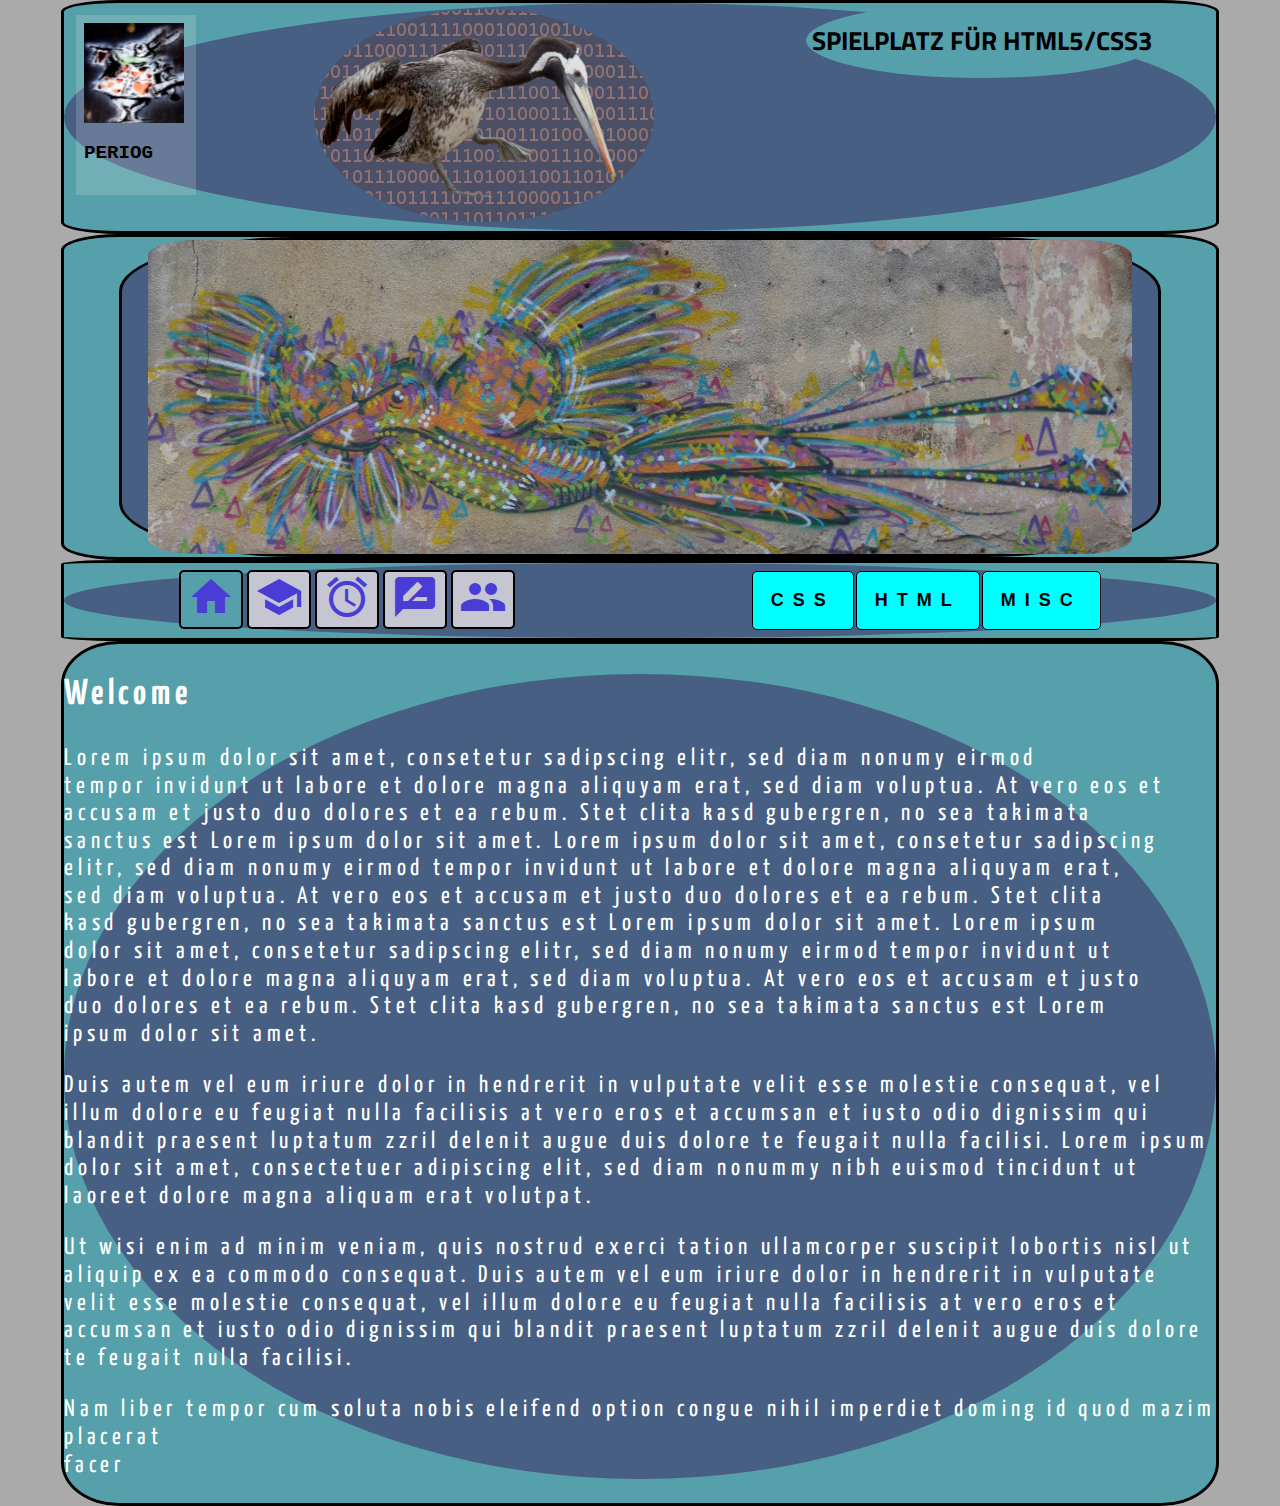
<file: index.html>
<!DOCTYPE html>
<html> 
<head>
<link href="normalize.css" type="text/css" rel="stylesheet">
<link href="stylesheet.css" type="text/css" rel="stylesheet">
<meta content="text/html; charset=utf-8" http-equiv="Content-Type">
<link href="https://fonts.googleapis.com/css?family=Source+Code+Pro|Titillium+Web|Yanone+Kaffeesatz" rel="stylesheet">
<link rel="stylesheet" href="https://fonts.googleapis.com/icon?family=Material+Icons">
<title>periog`s spielwiese html/css</title>
</head>
<body>
<header>
	<div class="wrp">
		<div class="header">
			<div id="logo">
				<iframe src="profile_pic.html"
      				name="profile_pic"
      				width="120"
      				height="180"
      				padding="0"
      				style="border:0; background:rgba(232, 232, 232, 0.2);">
    			</iframe>
			</div>
			<div id="peli">
				<img src="pelicanologo.png" title="pelicano" alt="pelicano">
			</div>	
			<div id="contact">
				<h1>SPIELPLATZ FÜR HTML5/CSS3</h1>
			</div>
			<div class="clr_b"></div>				
		</div>					
	</div>
	<div class="wrp">
		<div id="slide_bg">
			<div id="slider">
				<img src="header.jpg" alt="header_pic" title="header_pic">
			</div>
		</div>
	</div>
</header>
<nav class="wrp">
	<div class="header">
		<ul>
			<li><button class="active_page"><a href="index.html" title="HOME" ><i class="material-icons">home</i></a></button></li>
			<li><button><a href="manual.html" title="MANUAL"><i class="material-icons">school</i><a/></button></li>
			<li><button><a href="timeline.html" title="TIMELINE"><i class="material-icons">access_alarms</i></a></button></li>
			<li><button><a href="chat.html" title="CHAT"><i class="material-icons">rate_review</i></a></button></li>
			<li><button><a href="friends.html" title="FRIENDS"><i class="material-icons">people</i></a></button></li>
		</ul>
		<div class="menue">
			<div>
				<div class="sidebar">
					<div class="dropdown">
      					<button class="dropbtn">CSS</button>
 						<div class="dropdown-content">   		
							<div class="dropdown2">
 								<button class="dropbtn2" >CSS3</button>
  								<div class="dropdown-content2"> 
  			  						<div class="dropdown3">
 									<button class="dropbtn3" >CSS Tutorial</button>
  										<div class="dropdown-content3">   	
											<a href="https://www.w3schools.com/w3css/default.asp" target="	_blank">CSS Tut.W3s</a>
    										<a href="https://wiki.selfhtml.org/wiki/CSS" target="_blank">SELFHTML-CSS</a>			 
    									</div>
									</div>
								<a href="https://www.w3schools.com/css/css3_intro.asp" target="_blank">CSS3</a>
    							<a href="https://wiki.selfhtml.org/wiki/Schnell-Index/CSS" target="_blank">Schnell-Index</a>				
  							</div>
						</div>
							<a href="https://www.w3schools.com/css/default.asp" target="_blank">W3S-CSS</a>	
    						<a href="#"></a>
   							<a href="#"></a>
  						</div>
					</div>
					<div class="dropdown">
 						<button class="dropbtn">HTML</button>
  						<div class="dropdown-content">
    						<a href="https://www.w3schools.com/html/default.asp" target="_blank">W3S-HTML</a>
    						<a href="https://wiki.selfhtml.org/wiki/HTML" target="_blank">SELFHTML-HTML</a>
    						<a href="https://wiki.selfhtml.org/wiki/Schnell-Index/HTML" target="_blank">Schnell-Index</a>
  						</div>
					</div>
					<div class="dropdown2">
  						<button class="dropbtn">MISC</button>
  						<div class="dropdown-content2">
    						<a href="https://validator.w3.org/" target="_blank">Validation</a>
    						<a href="https://www.awwwards.com/websites/css3/" target="_blank">Inspiration</a>
    						<a href="https://en.wikipedia.org/wiki/Misc" target="_blank">misc=Verschiedenes</a>
  						</div>
					</div>
				</div>
			</div>
		</div>
		<div class="clr_b">
	</div>
</nav>
<main>
	<section class="wrp">
		<div class="header" style="color: #fff;font-family: 'Yanone Kaffeesatz', sans-serif;font-size: 150%;letter-spacing: 0.2em">		
			<h2>Welcome</h2>
			<p>Lorem ipsum dolor sit amet, consetetur sadipscing elitr, sed diam nonumy eirmod<br> tempor invidunt ut labore et dolore magna aliquyam erat, sed diam voluptua. At vero eos et <br>accusam et justo duo dolores et ea rebum. Stet clita kasd gubergren, no sea takimata <br>sanctus est Lorem ipsum dolor sit amet. Lorem ipsum dolor sit amet, consetetur sadipscing <br>elitr, sed diam nonumy eirmod tempor invidunt ut labore et dolore magna aliquyam erat, <br>sed diam voluptua. At vero eos et accusam et justo duo dolores et ea rebum. Stet clita <br>kasd gubergren, no sea takimata sanctus est Lorem ipsum dolor sit amet. Lorem ipsum <br>dolor sit amet, consetetur sadipscing elitr, sed diam nonumy eirmod tempor invidunt ut <br>labore et dolore magna aliquyam erat, sed diam voluptua. At vero eos et accusam et justo <br>duo dolores et ea rebum. Stet clita kasd gubergren, no sea takimata sanctus est Lorem <br>ipsum dolor sit amet.  <br>
			</p>
			<p>
Duis autem vel eum iriure dolor in hendrerit in vulputate velit esse molestie consequat, vel illum dolore eu feugiat nulla facilisis at vero eros et accumsan et iusto odio dignissim qui blandit praesent luptatum zzril delenit augue duis dolore te feugait nulla facilisi. Lorem ipsum dolor sit amet, consectetuer adipiscing elit, sed diam nonummy nibh euismod tincidunt ut laoreet dolore magna aliquam erat volutpat.   
</p>
<p>
Ut wisi enim ad minim veniam, quis nostrud exerci tation ullamcorper suscipit lobortis nisl ut aliquip ex ea commodo consequat. Duis autem vel eum iriure dolor in hendrerit in vulputate velit esse molestie consequat, vel illum dolore eu feugiat nulla facilisis at vero eros et accumsan et iusto odio dignissim qui blandit praesent luptatum zzril delenit augue duis dolore te feugait nulla facilisi. 
</p>
<p>
Nam liber tempor cum soluta nobis eleifend option congue nihil imperdiet doming id quod mazim placerat<br> facer<br>
</p>					
		</div>
	</section>	
</main>
</body>
</html>
</file>
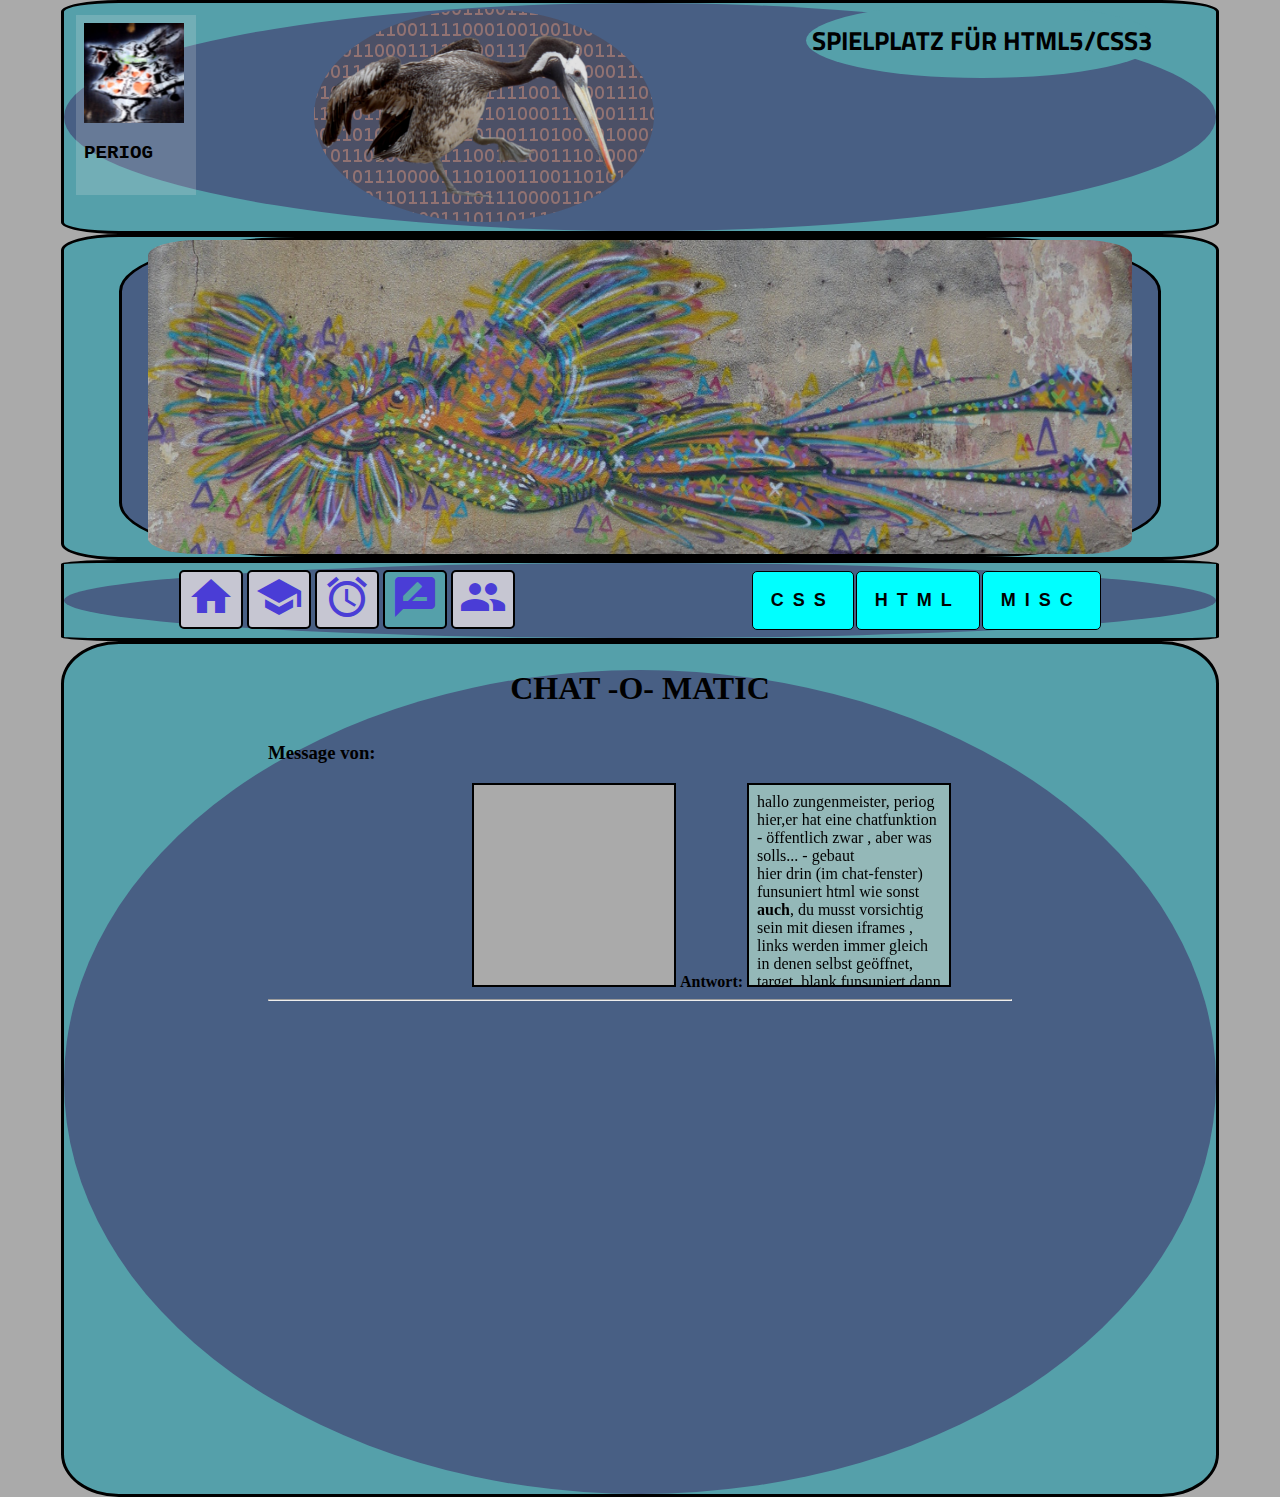
<file: chat.html>
<!DOCTYPE html>
<html>
<head> 
<link href="normalize.css" type="text/css" rel="stylesheet">
<link href="stylesheet.css" type="text/css" rel="stylesheet">
<meta content="text/html; charset=utf-8" http-equiv="Content-Type">
<link href="https://fonts.googleapis.com/css?family=Source+Code+Pro|Titillium+Web|Yanone+Kaffeesatz" rel="stylesheet">
<link rel="stylesheet" href="https://fonts.googleapis.com/icon?family=Material+Icons">
<title>periog`s spielwiese html/css</title>
</head>
<body>
<header>
	<div class="wrp">
		<div class="header">
			<div id="logo">
				<iframe src="profile_pic.html"
      				name="profile_pic"
      				width="120"
      				height="180"
      				padding="0"
      				style="border:0; background:rgba(232, 232, 232, 0.2);">
    			</iframe>
			</div>
			<div id="peli">
				<img src="pelicanologo.png" title="pelicano" alt="pelicano">
			</div>	
			<div id="contact">
				<h1>SPIELPLATZ FÜR HTML5/CSS3</h1>
			</div>
			<div class="clr_b"></div>				
		</div>					
	</div>
	<div class="wrp">
		<div id="slide_bg">
			<div id="slider">
				<img src="header.jpg" alt="header_pic" title="header_pic">
			</div>
		</div>
	</div>
</header>
<nav class="wrp">
	<div class="header">
		<ul>
			<li><button><a href="index.html" title="HOME"><i class="material-icons">home</i></a></button></li>
			<li><button><a href="manual.html" title="MANUAL"><i class="material-icons">school</i></a></button></li>
			<li><button><a href="timeline.html" title="TIMELINE"><i class="material-icons">access_alarms</i></a></button></li>
			<li><button class="active_page"><a href="chat.html" title="CHAT"><i class="material-icons">rate_review</i></a></button></li>
			<li><button ><a href="friends.html" title="FRIENDS"><i class="material-icons">people</i></a></button></li>
		</ul>
		<div class="menue">
			<div>
				<div class="sidebar">
					<div class="dropdown">
      					<button class="dropbtn">CSS</button>
 						<div class="dropdown-content">   		
							<div class="dropdown2">
 								<button class="dropbtn2" >CSS3</button>
  								<div class="dropdown-content2"> 
  			  						<div class="dropdown3">
 									<button class="dropbtn3" >CSS Tutorial</button>
  										<div class="dropdown-content3">   	
											<a href="https://www.w3schools.com/w3css/default.asp" target="	_blank">CSS Tut.W3s</a>
    										<a href="https://wiki.selfhtml.org/wiki/CSS" target="_blank">SELFHTML-CSS</a>			 
    									</div>
									</div>
								<a href="https://www.w3schools.com/css/css3_intro.asp" target="_blank">CSS3</a>
    							<a href="https://wiki.selfhtml.org/wiki/Schnell-Index/CSS" target="_blank">Schnell-Index</a>				
  							</div>
						</div>
							<a href="https://www.w3schools.com/css/default.asp" target="_blank">W3S-CSS</a>	
    						<a href="#"></a>
   							<a href="#"></a>
  						</div>
					</div>
					<div class="dropdown">
 						<button class="dropbtn">HTML</button>
  						<div class="dropdown-content">
    						<a href="https://www.w3schools.com/html/default.asp" target="_blank">W3S-HTML</a>
    						<a href="https://wiki.selfhtml.org/wiki/HTML" target="_blank">SELFHTML-HTML</a>
    						<a href="https://wiki.selfhtml.org/wiki/Schnell-Index/HTML" target="_blank">Schnell-Index</a>
  						</div>
					</div>
					<div class="dropdown2">
  						<button class="dropbtn">MISC</button>
  						<div class="dropdown-content2">
    						<a href="https://validator.w3.org/" target="_blank">Validation</a>
    						<a href="https://www.awwwards.com/websites/css3/" target="_blank">Inspiration</a>
    						<a href="https://en.wikipedia.org/wiki/Misc" target="_blank">misc=Verschiedenes</a>
  						</div>
					</div>
				</div>
			</div>
		</div>
		<div class="clr_b">
	</div>
</nav>
<main>
	<article class="wrp">
		<section class="header">
			<h2 style="text-align: center; font-size: 2em;">CHAT -O- MATIC</h2>
      		<iframe src="chatframe.html" 
					name="chatframe"
					width="760"
      				height="760"
      				padding="0"
      				style="border:0 solid #fff; background:rgba(76, 175, 80, 0);"
      				>
      		</iframe>
      	</section>
	</article>
</main>
</body>
</html>
</file>
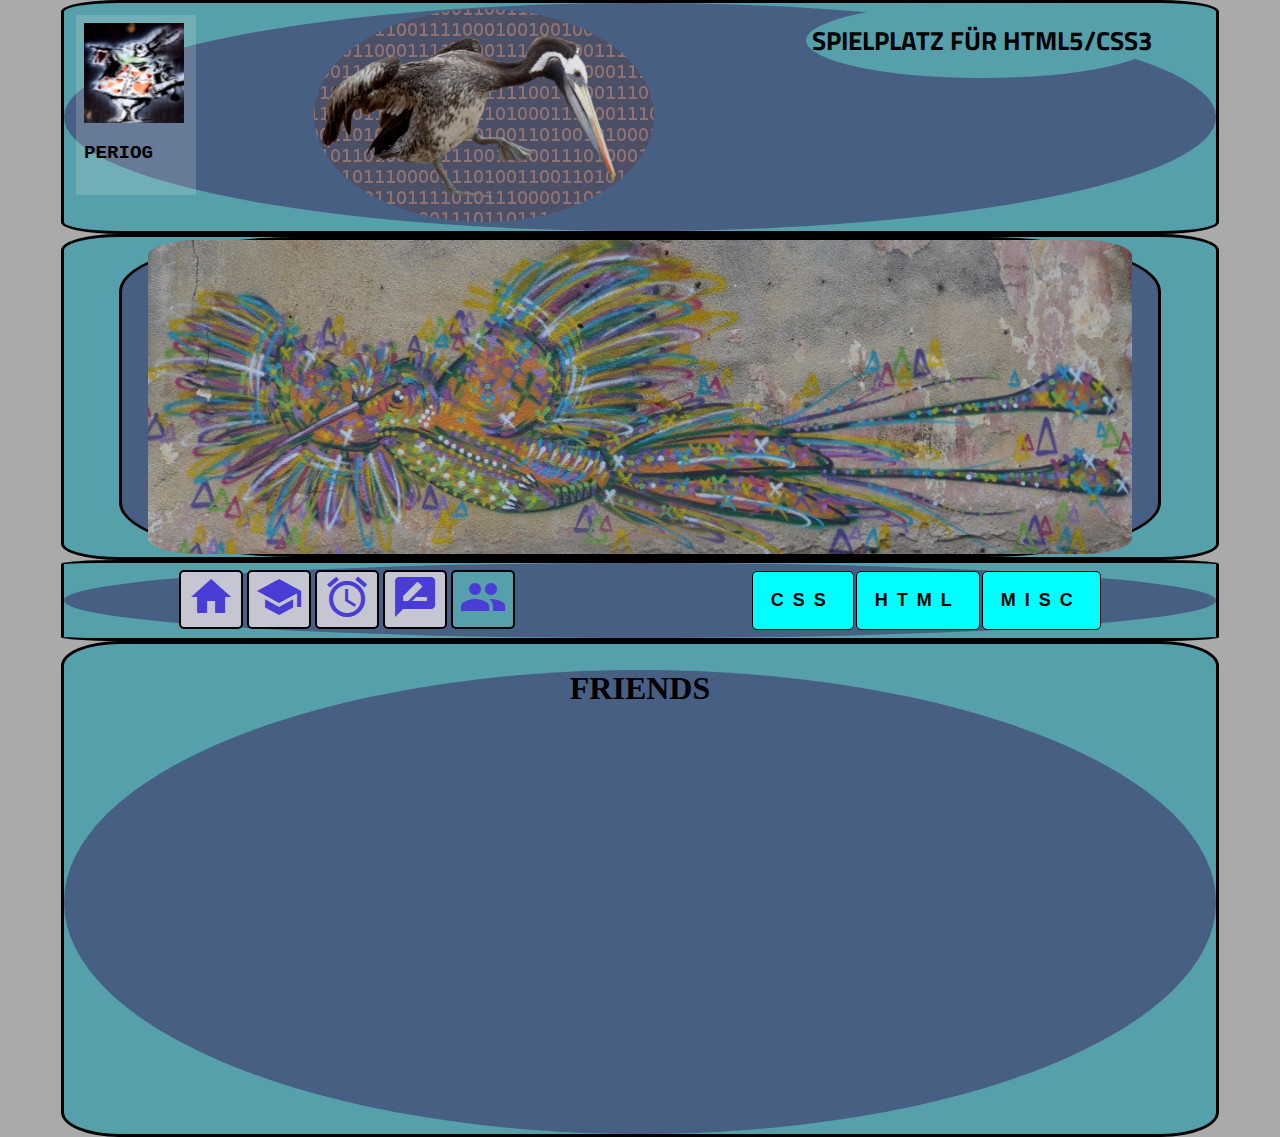
<file: friends.html>
<!DOCTYPE html>
<html>
<head> 
<link href="normalize.css" type="text/css" rel="stylesheet">
<link href="stylesheet.css" type="text/css" rel="stylesheet">
<meta content="text/html; charset=utf-8" http-equiv="Content-Type">
<link href="https://fonts.googleapis.com/css?family=Source+Code+Pro|Titillium+Web|Yanone+Kaffeesatz" rel="stylesheet">
<link rel="stylesheet" href="https://fonts.googleapis.com/icon?family=Material+Icons">
<title>periog`s spielwiese html/css</title>
</head>
<body>
<header>
	<div class="wrp">
		<div class="header">
			<div id="logo">
				<iframe src="profile_pic.html"
      				name="profile_pic"
      				width="120"
      				height="180"
      				padding="0"
      				style="border:0; background:rgba(232, 232, 232, 0.2);">
    			</iframe>
			</div>
			<div id="peli">
				<img src="pelicanologo.png" title="pelicano" alt="pelicano">
			</div>	
			<div id="contact">
				<h1>SPIELPLATZ FÜR HTML5/CSS3</h1>
			</div>
			<div class="clr_b"></div>				
		</div>					
	</div>
	<div class="wrp">
		<div id="slide_bg">
			<div id="slider">
				<img src="header.jpg" alt="header_pic" title="header_pic">
			</div>
		</div>
	</div>
</header>
<nav class="wrp">
	<div class="header">
		<ul>
			<li><button><a href="index.html" title="HOME"><i class="material-icons">home</i></a></button></li>
			<li><button><a href="manual.html" title="MANUAL"><i class="material-icons">school</i></a></button></li>
			<li><button><a href="timeline.html" title="TIMELINE"><i class="material-icons">access_alarms</i></a></button></li>
			<li><button><a href="chat.html" title="CHAT"><i class="material-icons">rate_review</i></a></button></li>
			<li><button class="active_page"><a href="friends.html" title="FRIENDS"><i class="material-icons">people</i></a></button></li>
		</ul>
		<div class="menue">
			<div>
				<div class="sidebar">
					<div class="dropdown">
      					<button class="dropbtn">CSS</button>
 						<div class="dropdown-content">   		
							<div class="dropdown2">
 								<button class="dropbtn2" >CSS3</button>
  								<div class="dropdown-content2"> 
  			  						<div class="dropdown3">
 									<button class="dropbtn3" >CSS Tutorial</button>
  										<div class="dropdown-content3">   	
											<a href="https://www.w3schools.com/w3css/default.asp" target="	_blank">CSS Tut.W3s</a>
    										<a href="https://wiki.selfhtml.org/wiki/CSS" target="_blank">SELFHTML-CSS</a>			 
    									</div>
									</div>
								<a href="https://www.w3schools.com/css/css3_intro.asp" target="_blank">CSS3</a>
    							<a href="https://wiki.selfhtml.org/wiki/Schnell-Index/CSS" target="_blank">Schnell-Index</a>				
  							</div>
						</div>
							<a href="https://www.w3schools.com/css/default.asp" target="_blank">W3S-CSS</a>	
    						<a href="#"></a>
   							<a href="#"></a>
  						</div>
					</div>
					<div class="dropdown">
 						<button class="dropbtn">HTML</button>
  						<div class="dropdown-content">
    						<a href="https://www.w3schools.com/html/default.asp" target="_blank">W3S-HTML</a>
    						<a href="https://wiki.selfhtml.org/wiki/HTML" target="_blank">SELFHTML-HTML</a>
    						<a href="https://wiki.selfhtml.org/wiki/Schnell-Index/HTML" target="_blank">Schnell-Index</a>
  						</div>
					</div>
					<div class="dropdown2">
  						<button class="dropbtn">MISC</button>
  						<div class="dropdown-content2">
    						<a href="https://validator.w3.org/" target="_blank">Validation</a>
    						<a href="https://www.awwwards.com/websites/css3/" target="_blank">Inspiration</a>
    						<a href="https://en.wikipedia.org/wiki/Misc" target="_blank">misc=Verschiedenes</a>
  						</div>
					</div>
				</div>
			</div>
		</div>
		<div class="clr_b">
	</div>
</nav>
<main>
	<article class="wrp">
		<section class="header">
			<h2 style="text-align: center; font-size: 2em;">FRIENDS</h2>
      		<iframe src="friendsframe.html" 
					name="friendsframe"
					width="700"
      				height="400"
      				padding="0"
      				style="border:0 solid #fff; background:rgba(76, 175, 80, 0);">
      		</iframe>
      	</section>
     </article>
</main>
</body>
</html>
</file>
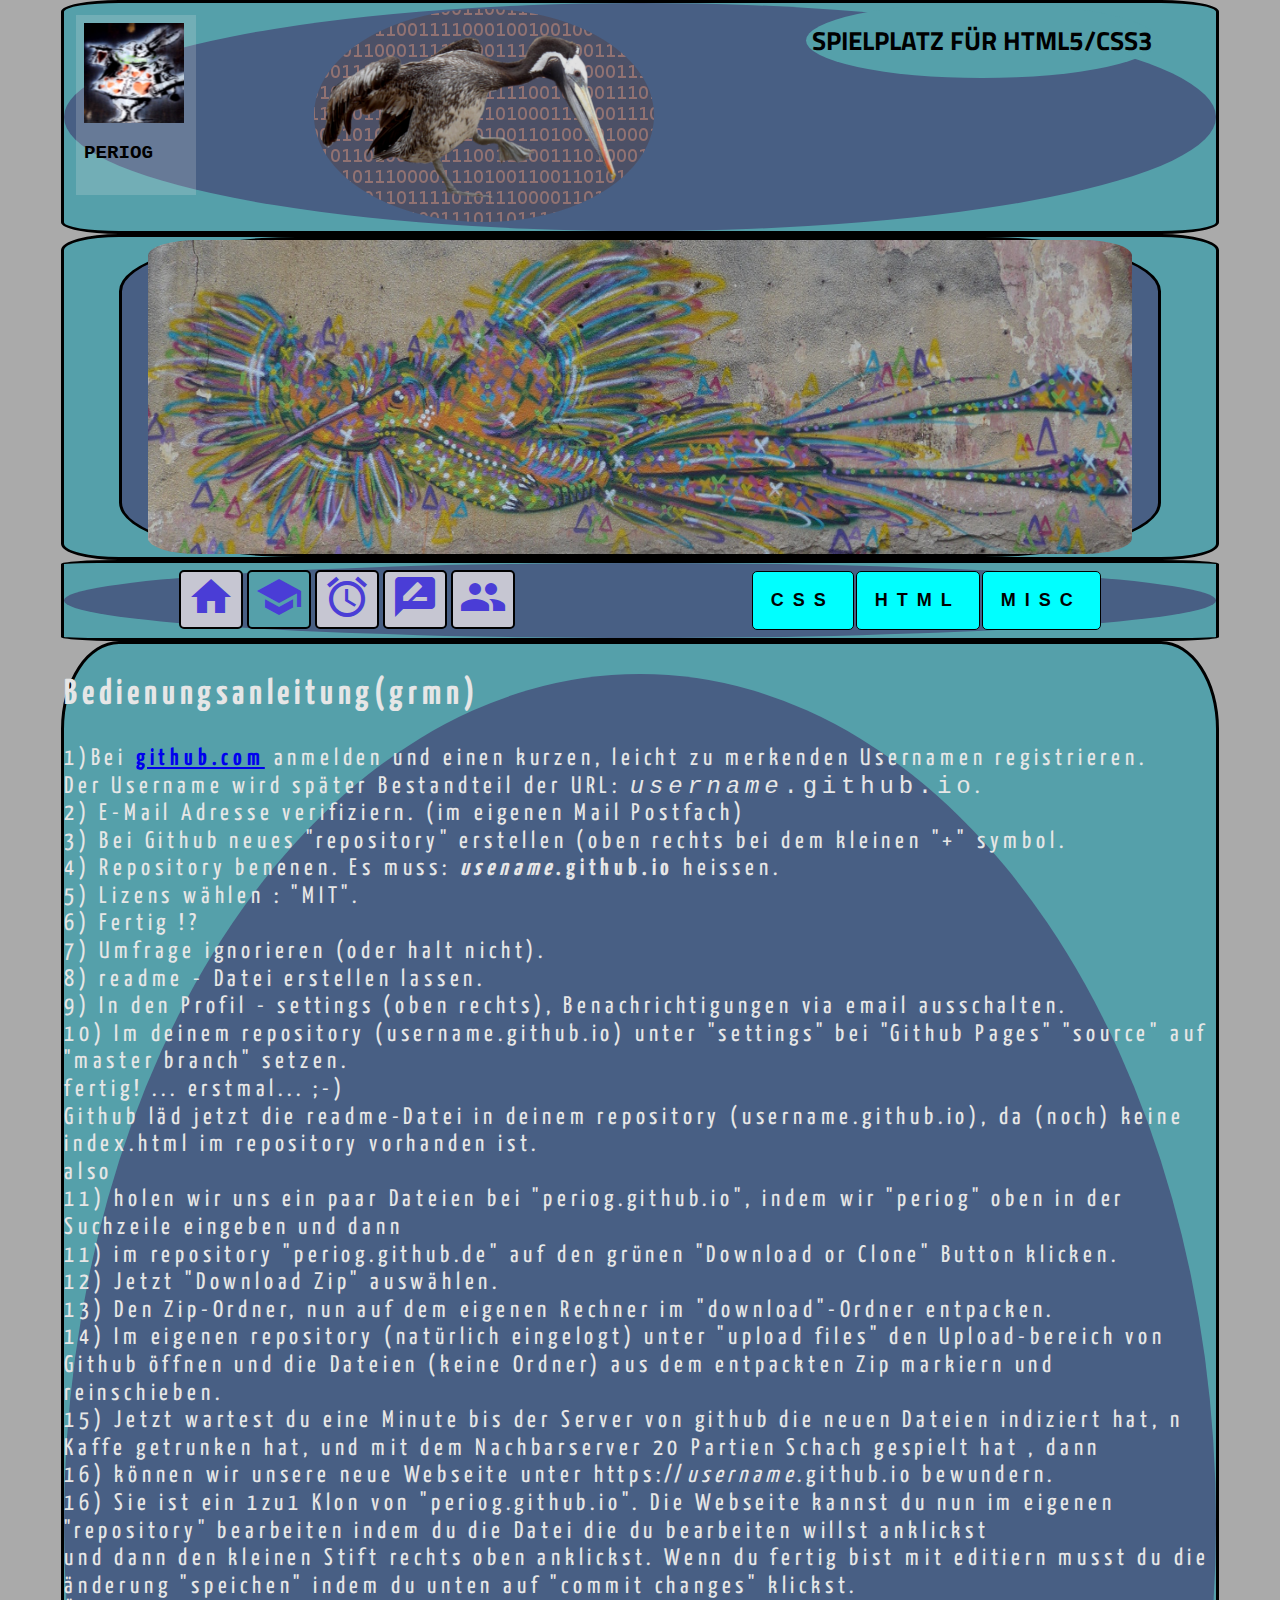
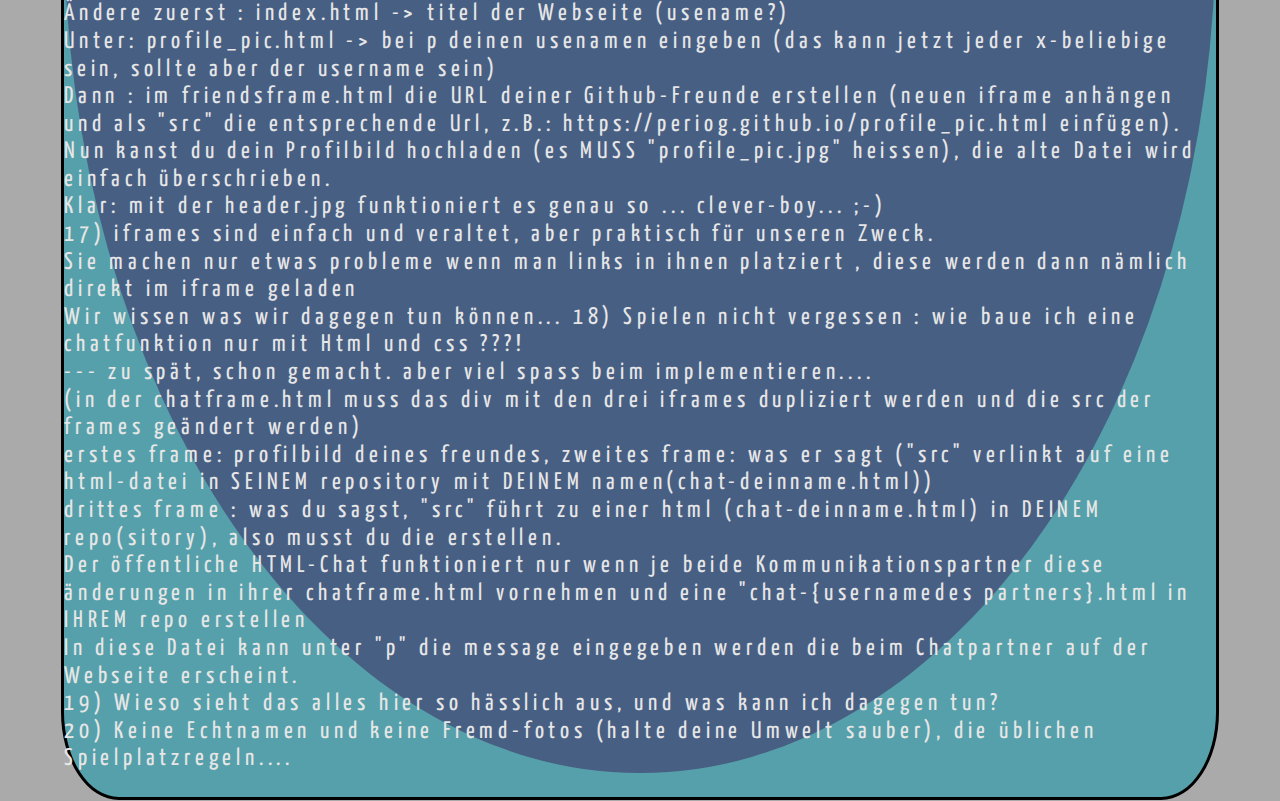
<file: manual.html>
<!DOCTYPE html>
<html> 
<head>
<link href="normalize.css" type="text/css" rel="stylesheet">
<link href="stylesheet.css" type="text/css" rel="stylesheet">
<meta content="text/html; charset=utf-8" http-equiv="Content-Type">
<link href="https://fonts.googleapis.com/css?family=Source+Code+Pro|Titillium+Web|Yanone+Kaffeesatz" rel="stylesheet">
<link rel="stylesheet" href="https://fonts.googleapis.com/icon?family=Material+Icons">
<title>manual</title>
</head>
<body>
<header>
	<div class="wrp">
		<div class="header">
			<div id="logo">
				<iframe src="profile_pic.html"
      				name="profile_pic"
      				width="120"
      				height="180"
      				padding="0"
      				style="border:0; background:rgba(232, 232, 232, 0.2);">
    			</iframe>
			</div>
			<div id="peli">
				<img src="pelicanologo.png" title="pelicano" alt="pelicano">
			</div>	
			<div id="contact">
				<h1>SPIELPLATZ FÜR HTML5/CSS3</h1>
			</div>
			<div class="clr_b"></div>				
		</div>					
	</div>
	<div class="wrp">
		<div id="slide_bg">
			<div id="slider">
				<img src="header.jpg" alt="header_pic" title="header_pic">
			</div>
		</div>
	</div>
</header>
<nav class="wrp">
	<div class="header">
		<ul>
			<li><button><a href="index.html" title="HOME"><i class="material-icons">home</i></a></button></li>
			<li><button class="active_page"><a href="manual.html" title="MANUAL"><i class="material-icons">school</i></a></button></li>
			<li><button><a href="timeline.html" title="TIMELINE"><i class="material-icons">access_alarms</i></a></button></li>
			<li><button><a href="chat.html" title="CHAT"><i class="material-icons">rate_review</i></a></button></li>
			<li><button><a href="friends.html" title="FRIENDS"><i class="material-icons">people</i></a></button></li>
		</ul>
		<div class="menue">
			<div>
				<div class="sidebar">
					<div class="dropdown">
      					<button class="dropbtn">CSS</button>
 						<div class="dropdown-content">   		
							<div class="dropdown2">
 								<button class="dropbtn2" >CSS3</button>
  								<div class="dropdown-content2"> 
  			  						<div class="dropdown3">
 									<button class="dropbtn3" >CSS Tutorial</button>
  										<div class="dropdown-content3">   	
											<a href="https://www.w3schools.com/w3css/default.asp" target="	_blank">CSS Tut.W3s</a>
    										<a href="https://wiki.selfhtml.org/wiki/CSS" target="_blank">SELFHTML-CSS</a>			 
    									</div>
									</div>
								<a href="https://www.w3schools.com/css/css3_intro.asp" target="_blank">CSS3</a>
    							<a href="https://wiki.selfhtml.org/wiki/Schnell-Index/CSS" target="_blank">Schnell-Index</a>				
  							</div>
						</div>
							<a href="https://www.w3schools.com/css/default.asp" target="_blank">W3S-CSS</a>	
    						<a href="#"></a>
   							<a href="#"></a>
  						</div>
					</div>
					<div class="dropdown">
 						<button class="dropbtn">HTML</button>
  						<div class="dropdown-content">
    						<a href="https://www.w3schools.com/html/default.asp" target="_blank">W3S-HTML</a>
    						<a href="https://wiki.selfhtml.org/wiki/HTML" target="_blank">SELFHTML-HTML</a>
    						<a href="https://wiki.selfhtml.org/wiki/Schnell-Index/HTML" target="_blank">Schnell-Index</a>
  						</div>
					</div>
					<div class="dropdown2">
  						<button class="dropbtn">MISC</button>
  						<div class="dropdown-content2">
    						<a href="https://validator.w3.org/" target="_blank">Validation</a>
    						<a href="https://www.awwwards.com/websites/css3/" target="_blank">Inspiration</a>
    						<a href="https://en.wikipedia.org/wiki/Misc" target="_blank">misc=Verschiedenes</a>
  						</div>
					</div>
				</div>
			</div>
		</div>
		<div class="clr_b">
	</div>
</nav>
<main>
	<section class="wrp">
		<div class="header" style="color: #e6e6e6;font-family: 'Yanone Kaffeesatz', sans-serif;font-size: 150%;letter-spacing: 0.2em">
			<h2>Bedienungsanleitung(grmn)</h2>
			<p >1)Bei <a href="https://github.com" target="_blank"><strong>github.com</strong></a> anmelden und einen kurzen, leicht zu
				merkenden Usernamen registrieren. <br>Der Username wird später Bestandteil der URL: <code><i>username</i>.github.io</code>.<br>
				2) E-Mail Adresse verifiziern. (im eigenen Mail Postfach)<br>
				3) Bei Github neues "repository" erstellen (oben rechts bei dem kleinen "+" symbol.<br>
				4) Repository benenen. Es muss: <strong><i>usename</i>.github.io</strong> heissen.<br>
				5) Lizens wählen : "MIT". <br>
				6) Fertig !?<br>
				7) Umfrage ignorieren (oder halt nicht). <br>
				8) readme - Datei erstellen lassen. <br>
				9) In den Profil - settings (oben rechts), Benachrichtigungen via email ausschalten.<br>
				10) Im deinem repository (username.github.io) unter "settings" bei "Github Pages" "source" auf "master branch" setzen.<br>
				fertig! ... erstmal... ;-)<br>
				Github läd jetzt die readme-Datei in deinem repository (username.github.io), da (noch) keine index.html im repository vorhanden ist.<br>
				also <br> 11) holen wir uns ein paar Dateien bei "periog.github.io", indem wir "periog" oben in der Suchzeile eingeben und dann<br> 11) im repository 
				"periog.github.de" auf den grünen "Download or Clone" Button klicken.<br>12) Jetzt "Download Zip" auswählen. <br>
				13) Den Zip-Ordner, nun auf dem eigenen Rechner im "download"-Ordner entpacken. <br> 14) Im eigenen repository (natürlich eingelogt) unter "upload files" den Upload-bereich von Github öffnen und die Dateien (keine Ordner) aus dem entpackten Zip markiern und reinschieben. <br> 15) Jetzt wartest du eine Minute bis der Server 
				von github die neuen Dateien indiziert hat, n Kaffe getrunken hat, und mit dem Nachbarserver 20 Partien Schach gespielt hat , dann <br> 16) können wir unsere neue Webseite unter https://<i>username</i>.github.io bewundern. <br>
				16) Sie ist ein 1zu1 Klon von "periog.github.io". Die Webseite kannst du nun im eigenen "repository" bearbeiten indem du die Datei die du bearbeiten willst anklickst <br> und dann den kleinen Stift rechts oben anklickst. Wenn du fertig bist mit editiern musst du die änderung "speichen"  indem du unten auf "commit changes" klickst. <br>
				Ändere zuerst : index.html -> titel der Webseite (usename?)<br>
				Unter: profile_pic.html -> bei p deinen usenamen eingeben (das kann jetzt jeder x-beliebige sein, sollte aber der username sein)<br>
				Dann : im friendsframe.html die URL deiner Github-Freunde erstellen (neuen iframe anhängen und als "src" die entsprechende Url, z.B.: https://periog.github.io/profile_pic.html einfügen).<br>
				Nun kanst du dein Profilbild hochladen (es MUSS "profile_pic.jpg" heissen), die alte Datei wird einfach überschrieben.<br>
				Klar: mit der header.jpg funktioniert es genau so ... clever-boy... ;-)<br>
				17) iframes sind einfach und veraltet, aber praktisch für unseren Zweck. <br>
				Sie machen nur etwas probleme wenn man links in ihnen platziert , diese werden dann nämlich direkt im iframe geladen<br>
				Wir wissen was wir dagegen tun können...
				18) Spielen nicht vergessen : wie baue ich eine chatfunktion nur mit Html und css ???! <br>
				--- zu spät, schon gemacht. aber viel spass beim implementieren....<br>
				(in der chatframe.html muss das div mit den drei iframes dupliziert werden und die src der frames geändert werden)<br>
				erstes frame: profilbild deines freundes, zweites frame: was er sagt ("src" verlinkt auf eine html-datei in SEINEM repository mit DEINEM namen(chat-deinname.html))<br>
				drittes frame : was du sagst, "src" führt zu einer html (chat-deinname.html) in DEINEM repo(sitory), also musst du die erstellen.<br>
				Der öffentliche HTML-Chat funktioniert nur wenn je beide Kommunikationspartner diese änderungen in ihrer chatframe.html vornehmen und eine "chat-{usernamedes partners}.html in IHREM repo erstellen <br>
				In diese Datei kann unter "p" die message eingegeben werden die beim Chatpartner auf der Webseite erscheint.<br>
				19) Wieso sieht das alles hier so hässlich aus, und was kann ich dagegen tun?<br>
				20) Keine Echtnamen und keine Fremd-fotos (halte deine Umwelt sauber), die üblichen Spielplatzregeln....
			</p>			
		</div>
	</section>	
</main>
</body>
</html>
</file>
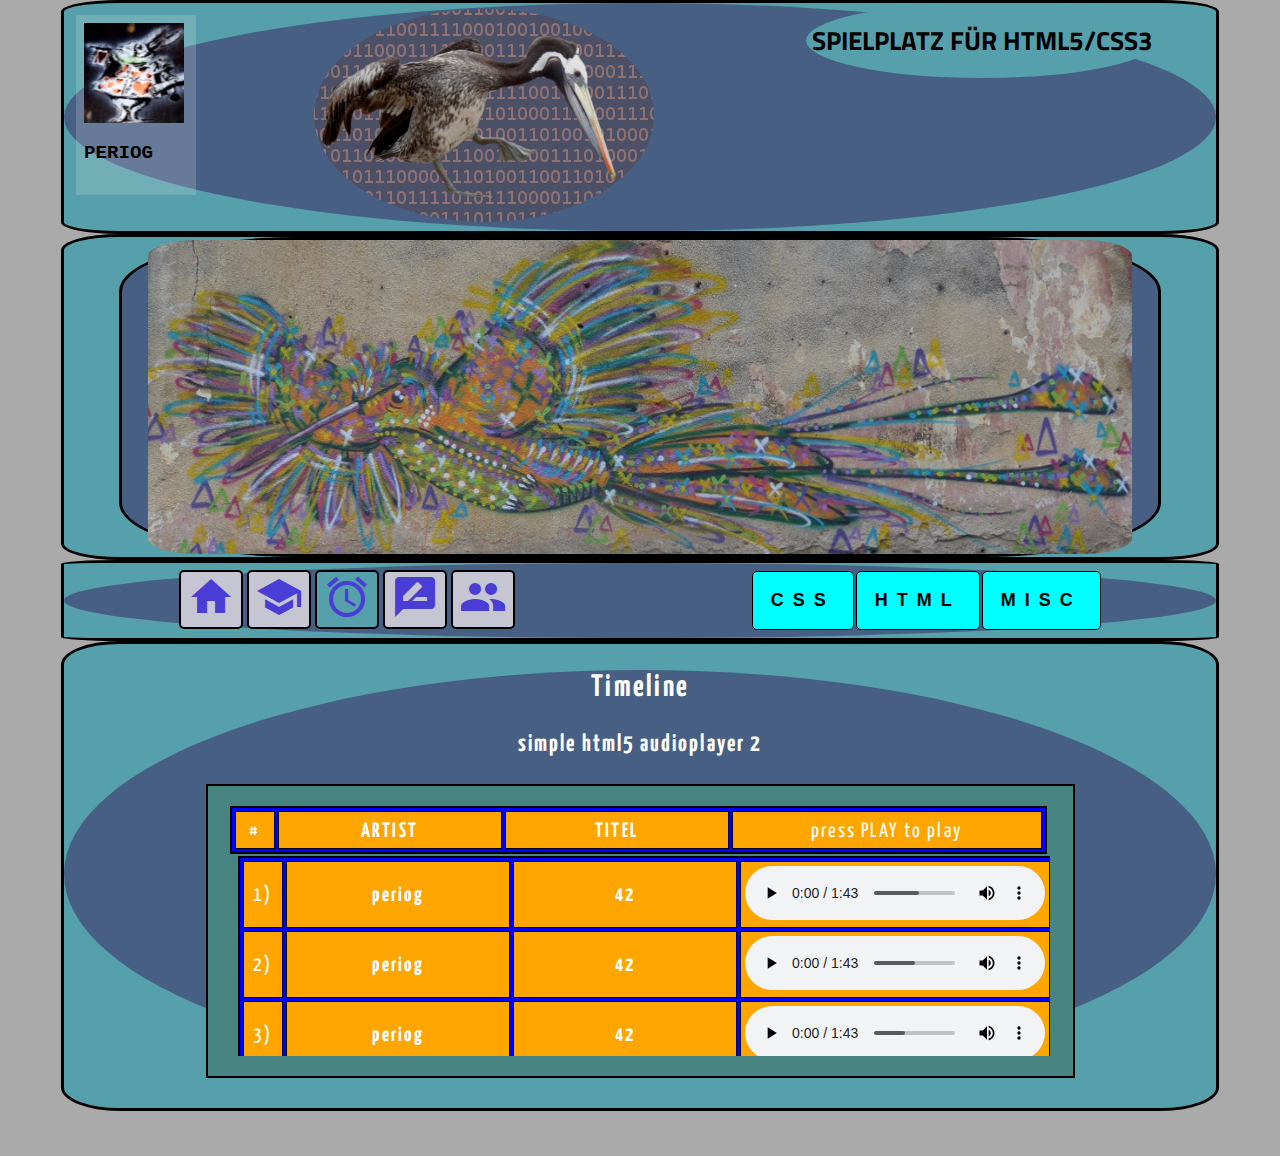
<file: timeline.html>
<!DOCTYPE html>
<html>
<head> 
<link href="normalize.css" type="text/css" rel="stylesheet">
<link href="stylesheet.css" type="text/css" rel="stylesheet">
<meta content="text/html; charset=utf-8" http-equiv="Content-Type">
<link href="https://fonts.googleapis.com/css?family=Source+Code+Pro|Titillium+Web|Yanone+Kaffeesatz" rel="stylesheet">
<link rel="stylesheet" href="https://fonts.googleapis.com/icon?family=Material+Icons">
<title>Timeline</title>
</head>
<body>
<header>
	<div class="wrp">
		<div class="header">
			<div id="logo">
				<iframe src="profile_pic.html"
      				name="profile_pic"
      				width="120"
      				height="180"
      				padding="0"
      				style="border:0; background:rgba(232, 232, 232, 0.2);">
    			</iframe>
			</div>
			<div id="peli">
				<img src="pelicanologo.png" title="pelicano" alt="pelicano">
			</div>	
			<div id="contact">
				<h1>SPIELPLATZ FÜR HTML5/CSS3</h1>
			</div>
			<div class="clr_b"></div>				
		</div>					
	</div>
	<div class="wrp">
		<div id="slide_bg">
			<div id="slider">
				<img src="header.jpg" alt="header_pic" title="header_pic">
			</div>
		</div>
	</div>
</header>
<nav class="wrp">
	<div class="header">
		<ul>
			<li><button><a href="index.html" title="HOME"><i class="material-icons">home</i></a></button></li>
			<li><button><a href="manual.html" title="MANUAL"><i class="material-icons">school</i></a></button></li>
			<li><button class="active_page"><a href="timeline.html" title="TIMELINE"><i class="material-icons">access_alarms</i></a></button></li>
			<li><button><a href="chat.html" title="CHAT"><i class="material-icons">rate_review</i></a></button></li>
			<li><button><a href="friends.html" title="FRIENDS"><i class="material-icons">people</i></a></button></li>
		</ul>
		<div class="menue">
			<div>
				<div class="sidebar">
					<div class="dropdown">
      					<button class="dropbtn">CSS</button>
 						<div class="dropdown-content">   		
							<div class="dropdown2">
 								<button class="dropbtn2" >CSS3</button>
  								<div class="dropdown-content2"> 
  			  						<div class="dropdown3">
 									<button class="dropbtn3" >CSS Tutorial</button>
  										<div class="dropdown-content3">   	
											<a href="https://www.w3schools.com/w3css/default.asp" target="	_blank">CSS Tut.W3s</a>
    										<a href="https://wiki.selfhtml.org/wiki/CSS" target="_blank">SELFHTML-CSS</a>			 
    									</div>
									</div>
								<a href="https://www.w3schools.com/css/css3_intro.asp" target="_blank">CSS3</a>
    							<a href="https://wiki.selfhtml.org/wiki/Schnell-Index/CSS" target="_blank">Schnell-Index</a>				
  							</div>
						</div>
							<a href="https://www.w3schools.com/css/default.asp" target="_blank">W3S-CSS</a>	
    						<a href="#"></a>
   							<a href="#"></a>
  						</div>
					</div>
					<div class="dropdown">
 						<button class="dropbtn">HTML</button>
  						<div class="dropdown-content">
    						<a href="https://www.w3schools.com/html/default.asp" target="_blank">W3S-HTML</a>
    						<a href="https://wiki.selfhtml.org/wiki/HTML" target="_blank">SELFHTML-HTML</a>
    						<a href="https://wiki.selfhtml.org/wiki/Schnell-Index/HTML" target="_blank">Schnell-Index</a>
  						</div>
					</div>
					<div class="dropdown2">
  						<button class="dropbtn">MISC</button>
  						<div class="dropdown-content2">
    						<a href="https://validator.w3.org/" target="_blank">Validation</a>
    						<a href="https://www.awwwards.com/websites/css3/" target="_blank">Inspiration</a>
    						<a href="https://en.wikipedia.org/wiki/Misc" target="_blank">misc=Verschiedenes</a>
  						</div>
					</div>
				</div>
			</div>
		</div>
		<div class="clr_b">
	</div>
</nav>
<main>
	<!-- <section class="wrp">
		<div class="header" style="color: #fff;font-family: 'Yanone Kaffeesatz', sans-serif;font-size: 130%;letter-spacing: 0.1em;text-align:center">		
			<h2>Timeline</h2>
			<h3>simple html5 audioplayer</h3>
			<div id="audio">
				<div class="player">
						<b>42 - dscha</b>
						<audio controls>							
  							<source src="42.mp3" type="audio/mpeg">
						</audio>
						<br>
						<b>42 - dscha</b>
						<audio controls>
  							<source src="42.mp3" type="audio/mpeg">
						</audio>
						<br>
						<b>42 - dscha</b>
						<audio controls>
  							<source src="42.mp3" type="audio/mpeg">
						</audio>
						<br>
						<b>42 - dscha</b>
						<audio controls> 
  							<source src="42.mp3" type="audio/mpeg">
						</audio>
						<br>
						<b>42 - dscha</b>
						<audio controls>							
  							<source src="42.mp3" type="audio/mpeg">
						</audio>
						<br>
						<b>42 - dscha</b>
						<audio controls>
  							<source src="42.mp3" type="audio/mpeg">
						</audio>
						<br>
						<b>42 - dschan</b>
						<audio controls>
  							<source src="42.mp3" type="audio/mpeg">
						</audio>
						<br>
						<b>42 - dschds</b>
						<audio controls> 
  							<source src="42.mp3" type="audio/mpeg">
						</audio>
						<br>
						<b>42 - dschards</b>
						<audio controls>							
  							<source src="42.mp3" type="audio/mpeg">
						</audio>
						<br>
						<b>42 - dschards</b>
						<audio controls>
  							<source src="42.mp3" type="audio/mpeg">
						</audio>
						<br>
						<b>42 - dschaards</b>
						<audio controls>
  							<source src="42.mp3" type="audio/mpeg">
						</audio>
						<br>
						<b>42 - dschards</b>
						<audio controls> 
  							<source src="42.mp3" type="audio/mpeg">
						</audio>
						<br>
						<b>42 - dschards</b>
						<audio controls>							
  							<source src="42.mp3" type="audio/mpeg">
						</audio>
						<br>
						<b>42 - dschards</b>
						<audio controls>
  							<source src="42.mp3" type="audio/mpeg">
						</audio>
						<br>
						<b>42 - dscards</b>
						<audio controls>
  							<source src="42.mp3" type="audio/mpeg">
						</audio>
						<br>
						<b>42 - dschards</b>
						<audio controls> 
  							<source src="42.mp3" type="audio/mpeg">
						</audio>
						<br>
				</div>
			</div>
		</div>
	</section> -->
	<section class="wrp">
		<div class="header" style="color: #fff;font-family: 'Yanone Kaffeesatz', sans-serif;
									font-size: 130%;letter-spacing: 0.1em;text-align:center">		
			<h2>Timeline</h2>
			<h3>simple html5 audioplayer 2</h3>
			<div id="mp3p">
			<table border="2" bordercolor="#000" cellpadding="2" cellspacing="3" bgcolor="blue" align="center" style="margin:0 0 2px 22px;">
					<tr>
						<td width="30">#</td>
						<td class="min_w"><b>ARTIST</b></td>
						<td class="min_w"><b>TITEL</b></td>
						<td width="300" height="32">press PLAY to play</td>
					</tr>
				</table>
			<div id="audio" style="background-color: rgba(232, 232, 232, 0)">
				<div class="player" >
					<table border="2" bordercolor="#000" cellpadding="2" cellspacing="3" bgcolor="blue" align="center">
						<tr>
							<td>1)</td>
							<td class="min_w"><b>periog</b></td>
							<td class="min_w"><b>42</b></td>
							<td><audio controls>							
  									<source src="42.mp3" type="audio/mpeg">
								</audio></td>
						</tr>
						<tr>
							<td>2)</td>
							<td class="min_w"><b>periog</b></td>
							<td class="min_w"><b>42</b></td>
							<td><audio controls>							
  									<source src="42.mp3" type="audio/mpeg">
								</audio></td>
						</tr>
						<tr>
							<td>3)</td>
							<td class="min_w"><b>periog</b></td>
							<td class="min_w"><b>42</b></td>
							<td><audio controls>							
  									<source src="42.mp3" type="audio/mpeg">
								</audio></td>
						</tr>
						<tr>
							<td>4)</td>
							<td class="min_w"><b>periog</b></td>
							<td class="min_w"><b>42</b></td>
							<td><audio controls>							
  									<source src="42.mp3" type="audio/mpeg">
								</audio></td>
						</tr>
						<tr>
							<td>5)</td>
							<td class="min_w"><b>periog</b></td>
							<td class="min_w"><b>42</b></td>
							<td><audio controls>							
  									<source src="42.mp3" type="audio/mpeg">
								</audio></td>
						</tr>
						<tr>
							<td>6)</td>
							<td class="min_w"><b>periog</b></td>
							<td class="min_w"><b>42</b></td>
							<td><audio controls>							
  									<source src="42.mp3" type="audio/mpeg">
								</audio></td>
						</tr>
						<tr>
							<td>7)</td>
							<td class="min_w"><b>periog</b></td>
							<td class="min_w"><b>42</b></td>
							<td><audio controls>							
  									<source src="42.mp3" type="audio/mpeg">
								</audio></td>
						</tr>
						<tr>
							<td>8)</td>
							<td class="min_w"><b>periog</b></td>
							<td class="min_w"><b>42</b></td>
							<td><audio controls>							
  									<source src="42.mp3" type="audio/mpeg">
								</audio></td>
						</tr>	
						<tr>
							<td>9)</td>
							<td class="min_w"><b>periog</b></td>
							<td class="min_w"><b>42</b></td>
							<td><audio controls>							
  									<source src="42.mp3" type="audio/mpeg">
								</audio></td>
						</tr>
						<tr>
							<td>10)</td>
							<td class="min_w"><b>periog</b></td>
							<td class="min_w"><b>42</b></td>
							<td><audio controls>							
  									<source src="42.mp3" type="audio/mpeg">
								</audio></td>
						</tr>	
					</table>
				</div>
			</div>
			<div id="plyr_rpair">
			</div>
			<div class="clr_b">
			</div>
		</div>
	</section>		
</main>
</body>
</html>
</file>
<file: stylesheet.css>
/*font-family: 'Titillium Web', sans-serif;
font-family: 'Yanone Kaffeesatz', sans-serif;
font-family: 'Source Code Pro', monospace;*/
body {
	background-color: #aaaaaa;
}
.wrp {
	width: 90%;
	background-color: hsl(187, 33%, 50%);
	height: auto;
	border-radius: 5%;	
	margin:0 auto;
	border: 3px #000 solid;
}
.header {
	max-width: 1200px;
	background-color: hsl(217, 29%, 40%);
	margin: 0 auto;
	border-radius: 70%;
}
#logo {
	float: left;
	margin: 1% 0 1% 1%;
}
#peli {
	float: left;
	margin-left: 10%;
}
#contact {
	color: #000;
	float: right;
	font-family: 'Titillium Web', sans-serif;
	text-align: justify;
	margin-right: 5%;
	background-color: hsl(187, 33%, 50%);
	border-radius: 60%;
	padding:0.5%;
	font-size: 0.8em;
}
.clr_b {
	clear: both;
}
#slide_bg {
	width:90%;
	background-color: hsl(217, 29%, 40%);
	border-radius: 17%;
	border: 3px #000 solid;
	margin: 0 auto;
}
#slider img {
	display: block;
	width: 95%;
	height: 45%;
	margin: 0 auto;
	border-radius: 5%;	
}
ul {
	list-style-type: none;
	text-align: center;
	margin:0;
	padding-left: 10%;
	float: left;
}
li {
	display:inline-block;
	margin: 2% 0;
}
nav button {
	background-color: hsl(240, 12%, 80%);
	box-shadow: none;
	border-style: none;
	border: 2px #000 solid;
	border-radius: 5px;
	font-family:  'Yanone Kaffeesatz', sans-serif;
	letter-spacing: 0.5em;
}
nav button:hover {
	background-color: hsl(217, 29%, 40%);
}
.active_page {
	background-color: hsl(187, 33%, 50%);
}
nav button i.material-icons {
	color: hsl(245, 65%, 54%);
	font-size: 3em;	
}
.sidebar {
	margin: 2% 0;
	width: 348px;
	background: rgba(76, 175, 80, 0);
}
.menue {
	float:right;
	padding-right: 10%;
}
.menue button {
	margin:1px -1px;
	font-family:Arial, Helvetica, sans-serif;
	-webkit-transition-duration: 0.6s; /* Safari */
    transition-duration: 0.6s;
    border: 1px black solid;
} 
.menue a {
	margin:1px -1px 2px -1px;	
	font-weight:bold;
	font-family:Arial, Helvetica, sans-serif;
	-webkit-transition-duration: 0.6s; /* Safari */
    transition-duration: 0.6s;
    border: 1px black solid;
}	
.dropbtn,.menue a, .dropbtn2, .dropbtn3 {
    background-color:  aquamarine;
    color: #000;
    padding: 18px;
    font-size: 18px;
    cursor: pointer;
    font-weight:bold;   
}
.dropdown, .dropdown2, .dropdown3 {
    position: relative;
    display: inline-block;    
}

.dropbtn2, .dropbtn3 {	
    padding: 12px 18px;
    text-decoration: none;
   	background-color: aqua;
}
.dropbtn {
	background-color: aqua;
}
.dropdown-content, .dropdown-content2, .dropdown-content3 {
    display: none;
    position: absolute;
    color:black;
    min-width:415px;
    z-index: 2;
    opacity:1;   
}
.dropdown-content2 {
	min-width:135px;	
}
.dropdown-content3 {
	margin: -49px 0 0 139px;
	
}
.dropdown-content a, .dropdown-content2 a, .dropdown-content3 a {
    color: black;
    padding: 12px 16px;
    text-decoration: none;
    display: inline-block;    
    }
.dropdown-content2 a {
    display: block;    
}
.dropdown-content3 a {
	display: inline-block;
}
.dropdown-content a:hover,
.dropdown-content2 a:hover,
.dropdown-content3 a:hover {
	background-color:    lightseagreen;
}
.dropdown:hover .dropdown-content,
.dropdown2:hover .dropdown-content2,
.dropdown3:hover .dropdown-content3 {
	display:block;
}
.dropdown:hover .dropbtn,
.dropdown2:hover .dropbtn2,
.dropdown3:hover .dropbtn3 {
    background-color:   lightseagreen;
}
.clr_b {
	clear: both;
}
main section article {
	text-align: center;
	width: 20%;
    height: 70%;
    -webkit-transition: width 2s, height 2s, -webkit-transform 2s; 
    transition: width 2s, height 2s, transform 1s;  
}
main section article:hover {
    width: 100%;
    height: 100%;
    -webkit-transform: rotate(360deg); 
    transform: rotate(360deg);
}
main article section iframe {
	display: block;
	margin: 0 auto;
}
#mp3p {
	width:865px;
	height:270px;
	display:block;
	margin: 0 auto;
	border: 2px #000 solid;
	background-color: hsl(177, 29%, 40%);
	padding-top: 20px;
	margin-bottom: 30px;
}
#audio {
	min-width:860px;
	height:200px;
	margin: 0 auto;
	overflow: auto;
	margin-bottom: 100px;
	background-color: rgba(232, 232, 232, 0.2);
	float: left;
	position: relative;	
}
.player  {
	display: block;	
	width: 800px;
	height: auto;
	margin: 0 auto;	
}
main section table tr td {
	padding:4px 4px 0 4px;
	background-color: orange;
	text-align: center;
}
.min_w {
	min-width: 214px;
}
#plyr_rpair {
	background-color: hsl(177, 29%, 40%);
	width: 0;
	height: 200px;
	display:block;
	float: left;
	padding-left:18px;
	position: absolute;
	z-index: 10;
	margin-left:842px;
}
</file>
